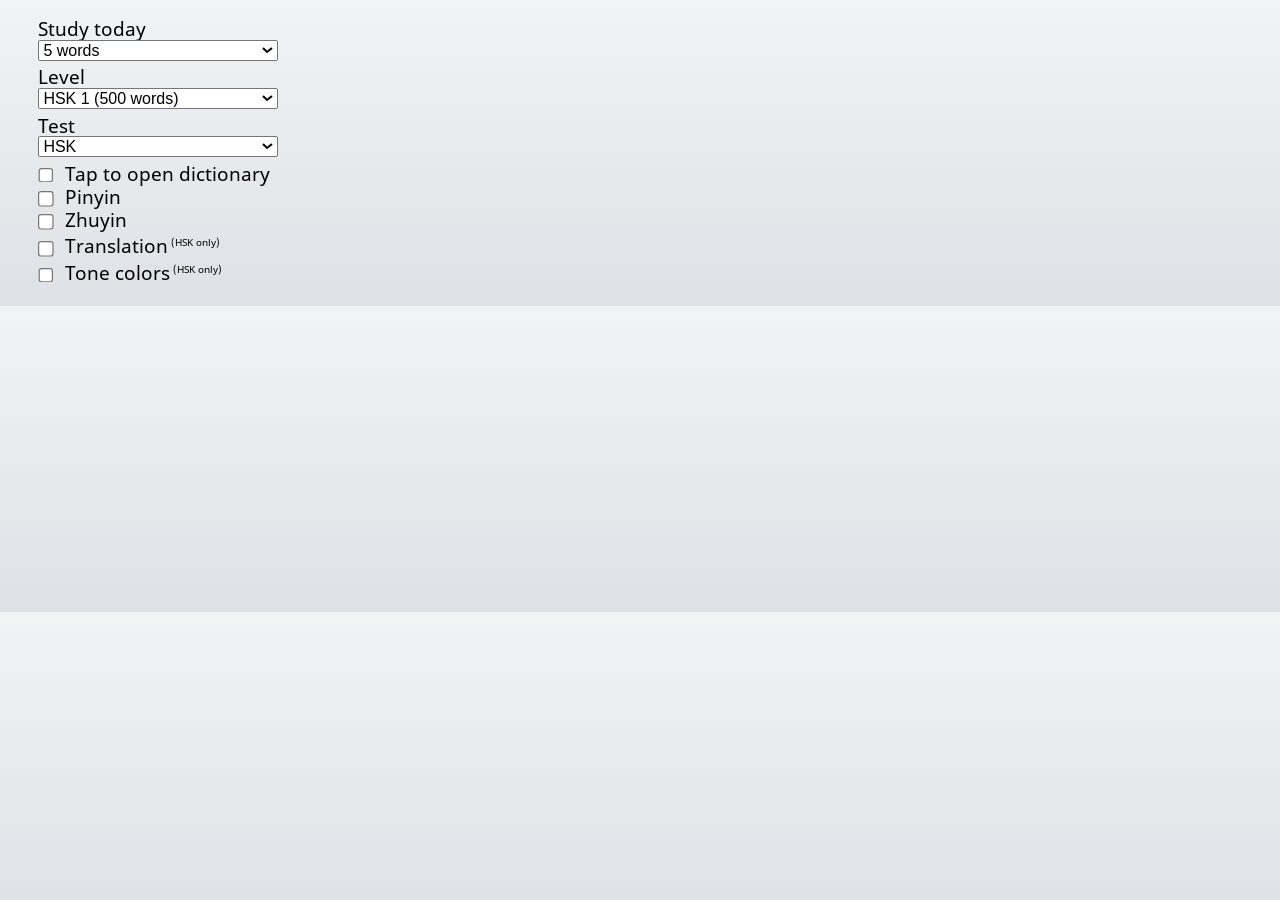
<file: popup.html>
<!DOCTYPE html>
<html>

<head>
  <meta charset="utf-8" />
  <meta name="viewport" content="width=device-width, initial-scale=1" />
  <meta name="color-scheme" content="light dark">
  <style>
    body {
      zoom: 1.2;
    }
  </style>
  <!-- <link rel="preload" href="fonts/noto-sans.woff2" as="font" type="font/woff2" crossorigin /> -->
  <link rel="preload" as="style" href="css/style-popup.css" />
  <link rel="stylesheet" href="css/style-popup.css" />
  <link rel="preload" as="script" href="src/popup.js" crossorigin />
  <script type="module" src="src/popup.js"></script>
</head>

<body>
  <!-- introduces white square bug -->
  <!-- <img src="images/pusheencat.png" id="kofi" /> -->

  <!-- TODO: add zh_TW and zh_CN -->

  <label for="fontType" id="fontTypeLabel" data-locale="fontType" hidden>Font</label>
  <select name="fontType" id="fontType" hidden>
    <option value="PingFang">PingFang</option>
    <option value="Baoli">Baoli</option>
    <option value="Hannotate">Hannotate</option>
    <option value="HanziPen">HanziPen</option>
    <option value="LingWai">LingWai</option>
    <option value="Times">Times</option>
    <option value="Wawati">Wawati</option>
    <option value="Xingkai">Xingkai</option>
    <option value="Yuanti">Yuanti</option>
    <option value="Kaiti">Kaiti</option>
  </select>
  <select name="fontTypeSafari" id="fontTypeSafari" hidden>
    <option value="PingFang">PingFang</option>
    <option value="Heiti">Heiti</option>
    <option value="Times">Times</option>
  </select>

  <label for="dayLimit" data-locale="dayLimit">Study today</label>
  <select name="dayLimit" id="dayLimit">
    <option value="5" data-locale="dayLimit5">5 words</option>
    <option value="10" data-locale="dayLimit10">10 words</option>
    <option value="15" data-locale="dayLimit15">15 words</option>
    <option value="20" data-locale="dayLimit20">20 words</option>
    <option value="0" data-locale="dayLimit0">All words</option>
  </select>

  <label for="level" data-locale="level">Level</label>
  <select name="level" id="levelHSK">
    <option id="levelHSK0" data-locale="levelHSK" disabled>~11000 words 😱</option>
    <option id="levelHSK1" value="1" data-locale="levelHSK1">HSK 1 (500 words)</option>
    <option id="levelHSK2" value="2" data-locale="levelHSK2">HSK 2 (772 words)</option>
    <option id="levelHSK3" value="3" data-locale="levelHSK3">HSK 3 (973 words)</option>
    <option id="levelHSK4" value="4" data-locale="levelHSK4">HSK 4 (1000 words)</option>
    <option id="levelHSK5" value="5" data-locale="levelHSK5">HSK 5 (1071 words)</option>
    <option id="levelHSK6" value="6" data-locale="levelHSK6">HSK 6 (1140 words)</option>
    <option id="levelHSK7" value="7" data-locale="levelHSK7">HSK 7-9 (5636 words)</option>
  </select>
    <!-- hidden options for TOCFL -->
  <select name="level" id="levelTOCFL" hidden>
    <option id="levelTOCFL0" data-locale="levelTOCFL" disabled>8000 words 🙀</option>
    <option id="levelTOCFL1" value="1" data-locale="levelTOCFL1">A1 (500 words)</option>
    <option id="levelTOCFL2" value="2" data-locale="levelTOCFL2">A2 (500 words)</option>
    <option id="levelTOCFL3" value="3" data-locale="levelTOCFL3">B1 (1500 words)</option>
    <option id="levelTOCFL4" value="4" data-locale="levelTOCFL4">B2 (2500 words)</option>
    <option id="levelTOCFL5" value="5" data-locale="levelTOCFL5">C1+ (3000 words)</option>
  
  </select>

  <label for="testType" data-locale="testType">Test</label>
  <select name="testType" id="testType">
    <option value="hsk3">HSK</option>
    <option disabled data-locale="China">🇨🇳</option>
    <option disabled data-locale="HongKong">🇭🇰</option>
    <option disabled data-locale="Macau">🇲🇴</option>
    <option disabled></option>
    <option value="tocfl">TOCFL</option>
    <option disabled data-locale="Taiwan">🇹🇼</option>
  </select>

  <div id="charOptions" hidden><label for="char" id="charLabel" data-locale="char">Characters</label><sup style="font-size: 8px;" data-locale="HSKOnly"> (HSK only)</sup></div>
  <select name="char" id="char" hidden>
    <option value="simplified" data-locale="charSimplified">Simplified</option>
    <option disabled data-locale="China">🇨🇳</option>
    <!-- <option disabled>🇸🇬 Singapore</option> -->
    <option disabled></option>
    <option value="traditional" data-locale="charTraditional">Traditional</option>
    <option disabled data-locale="HongKong" >🇭🇰</option>
    <option disabled data-locale="Macau">🇲🇴</option>
    <option disabled data-locale="Taiwan">🇹🇼</option>
  </select>

  <!-- <br /> -->

  <!-- <div id="checkboxOptions"> -->
    <div><input type="checkbox" id="sentenceExamples" name="sentenceExamples" /><label class="cb" for="sentenceExamples" data-locale="sentenceExamples">
      Tap to open dictionary
      <!--      <span id="info" title="Click the word">ℹ</span>--></label></div>

    <div><input type="checkbox" id="pinyin" name="pinyin" /><label class="cb" for="pinyin" data-locale="pinyin"> Pinyin</label></div>

    <div><input type="checkbox" id="zhuyin" name="zhuyin" /><label class="cb" for="zhuyin" data-locale="zhuyin"> Zhuyin</label></div>


  <!-- TODO add support for TOCFL -->
  <div id="translationLabel" ><div><input type="checkbox" id="translation" name="translation" /><label class="cb" for="translation" data-locale="translation"> Translation</label><sup style="font-size: 8px;" data-locale="HSKOnly"> (HSK only)</sup></div></div>

  <!-- TODO add support for TOCFL -->
  <div id="colorLabel" ><div><input type="checkbox" id="color" name="color" /><label class="cb" for="color" data-locale="color"> Tone colors</label><sup style="font-size: 8px;" data-locale="HSKOnly"> (HSK only)</sup></div></div>
  <!-- <hr align="center" width="100%"> -->

  <div><input type="checkbox" id="ai" name="ai" hidden /><label class="cb" for="ai" id="aiLabel" data-locale="aiLabel" hidden>AI (Sentence example)</label></div>
  <!-- </div> -->

  <div id="aiSettings" hidden>
    <br />
    <label for="customModel" data-locale="customModel">Model name (Ollama) </label><span id="info" data-locale="customModelInfo"
    title="Run `ollama list` to see the list of available models">ℹ️</span>
    <input type="text" name="customModel" id="customModel" placeholder="gemma3:latest">

    <label for="customPrompt" data-locale="customPrompt">Custom prompt </label><span id="info" data-locale="customPromptInfo"
    title="{word}, {translation}, {pinyin}, {zhuyin} are available for substitution. {translation} is currently unavailable for TOCFL test. Leave empty for default.">ℹ️</span>
    <textarea name="customPrompt" id="customPrompt" data-locale="customPromptPlaceholder" placeholder="Leave empty for default"></textarea>

    <div><input type="checkbox" id="keepInRAM" name="keepInRAM" /><label class="cb" for="keepInRAM" data-locale="keepInRAM"> Keep model in RAM </label><span
      id="info" data-locale="keepInRAMInfo"
      title="By default model is kept in memory for 10 minutes before being unloaded. This allows for quicker response times if you are opening numerous new tabs. Turn on during study sessions or if you have a lot of RAM.">⚠️</span></div>
  </div>

  <!-- <button id="support">
    <div id="supportText" data-locale="supportText">ɴᴇxᴛ ʟᴇᴠᴇʟ ᴛɪᴘs ʏᴏᴜ ɴᴇᴇᴅ ᴏɴ</div>
    <div id="supportTextAI" hidden data-locale="supportTextAI">ɢᴜɪᴅᴇ ꜰᴏʀ ᴜꜱɪɴɢ ᴀɪ ᴏɴ</div>
    <strong><span id="supportLink" data-locale="supportLink">ᴄʜɪɴᴇsᴇᴛᴀʙ.ᴄᴏᴍ</span></strong>
  </button> -->

  <!-- <input type="button" id="feedback" value="Share feedback" /> -->

  <!-- TODO: make a game too? -->
  <!-- <img src="images/panda.png" id="panda" draggable="false" /> -->
  <!-- <img src="images/corner.png" id="panda" draggable="false" title="" /> -->

  <!-- <script src="src/popup.js"></script> -->
</body>
<script src="src/npm/localizeHtmlPage.js" defer></script>
</html>
</file>
<file: css/style-popup.css>
@font-face {
  font-family: "Noto Sans";
  src: url("../fonts/noto-sans.woff2") format("woff2");
}

body {
  margin: 1em 2em;
  user-select: none;
  font-family: "Noto Sans", Fallback, sans-serif;
  width: 200px;
  display: flex;
  flex-direction: column;
  background: linear-gradient(0deg, #dee1e6 0%, #f1f3f4 100%);
  line-height: 1em;
  min-width: 150px;
  max-width: 200px;
  /* zoom: 1; */ /* set up in popup.html to avoid zoom bugs */
  /* TODO: lazy fix, replace with em */
}

/* multiple select */
/* #testType {
  display: inline-block;
  vertical-align: top;
  overflow: hidden;
} */

input[type="button"] {
  font-family: "Noto Sans", Fallback, sans-serif;
  margin: 0 0 5px 0;
}

input[type="checkbox"] {
  font-family: "Noto Sans", Fallback, sans-serif;
  vertical-align: middle;
  margin: 3px 0;
  margin-right: 5px;
}

label {
  font-weight: normal;
}

select, input, textarea {
  margin-top: 0.1em;
  margin-bottom: 0.4em;
}

select:hover {
  background-color: #eee;
}

#support {
  background: none;
  border: none;
  text-align: center;
  font-size: 0.7em;
  margin-top: 2em;
  margin-bottom: 0;
  padding: 0;
}

#support,
input[type="button"],
input[type="checkbox"],
select,
.cb {
  cursor: pointer;
}

#supportLink {
  color: #ef5592;
  text-decoration: underline;
  opacity: 0.87;
  /* transition: opacity .2s ease-in-out; */
}

#supportLink:hover {
  color: #c52464;
  opacity: 1;
  /* transition doesn't work for some reason */
  /* transition: transform 0.225s ease-in;
  transform: scale(1.5); */
}

.disabled {
  cursor: default !important;
}

#info {
  opacity: 0.7;
  transition: opacity .2s ease-in-out;
}

#info:hover {
  opacity: 1;
}


/* ====== AI ======== */

#customPrompt {
  resize: vertical;
  overflow: hidden;
  /* height: 5em; */
  width: 100%;
  min-height: 1em;
  field-sizing: content; 
  -webkit-field-sizing: content;
  -moz-field-sizing: content;
}

input[type="text"], textarea {
  font-family: "Noto Sans", Fallback, sans-serif;
  width: 100%;
}


/* DARK MODE, these settings should be applied at the end */
@media (prefers-color-scheme: dark) {
  body {
    background: linear-gradient(180deg, #353535 0%, #202124 100%) !important;
    color: #fff !important;
  }

  #support {
    color: white;
  }

  select, input, textarea {
    background: rgba(0, 0, 0, 0.3);
    color: #fff;
  }

  select:hover, input:hover, textarea:hover {
    background-color: #111;
  }

  select option {
    background: rgba(0, 0, 0, 0.3);
    color: #fff;
    text-shadow: 0 1px 0 rgba(0, 0, 0, 0.4);
  }

  input[type="button"] {
    font-family: "Noto Sans", Fallback, sans-serif;
    padding: 2px 0;
    background: rgba(0, 0, 0, 0.3);
    color: #fff;
    border: 1px solid #525252;
    border-radius: 1px;
  }

  input[type="text"], textarea {
    border: 1px solid #525252;
    border-radius: 1px;
  }

  input[type="button"]:hover, input[type="text"]:hover, textarea:hover {
    background-color: #111;
    /* border: 1px solid #aaa; */
  }

  /* #panda,
  #kofi {
    filter: invert(1);
  } */

  #info:hover {
    color: #fff;
    opacity: 1;
  }

}
</file>
